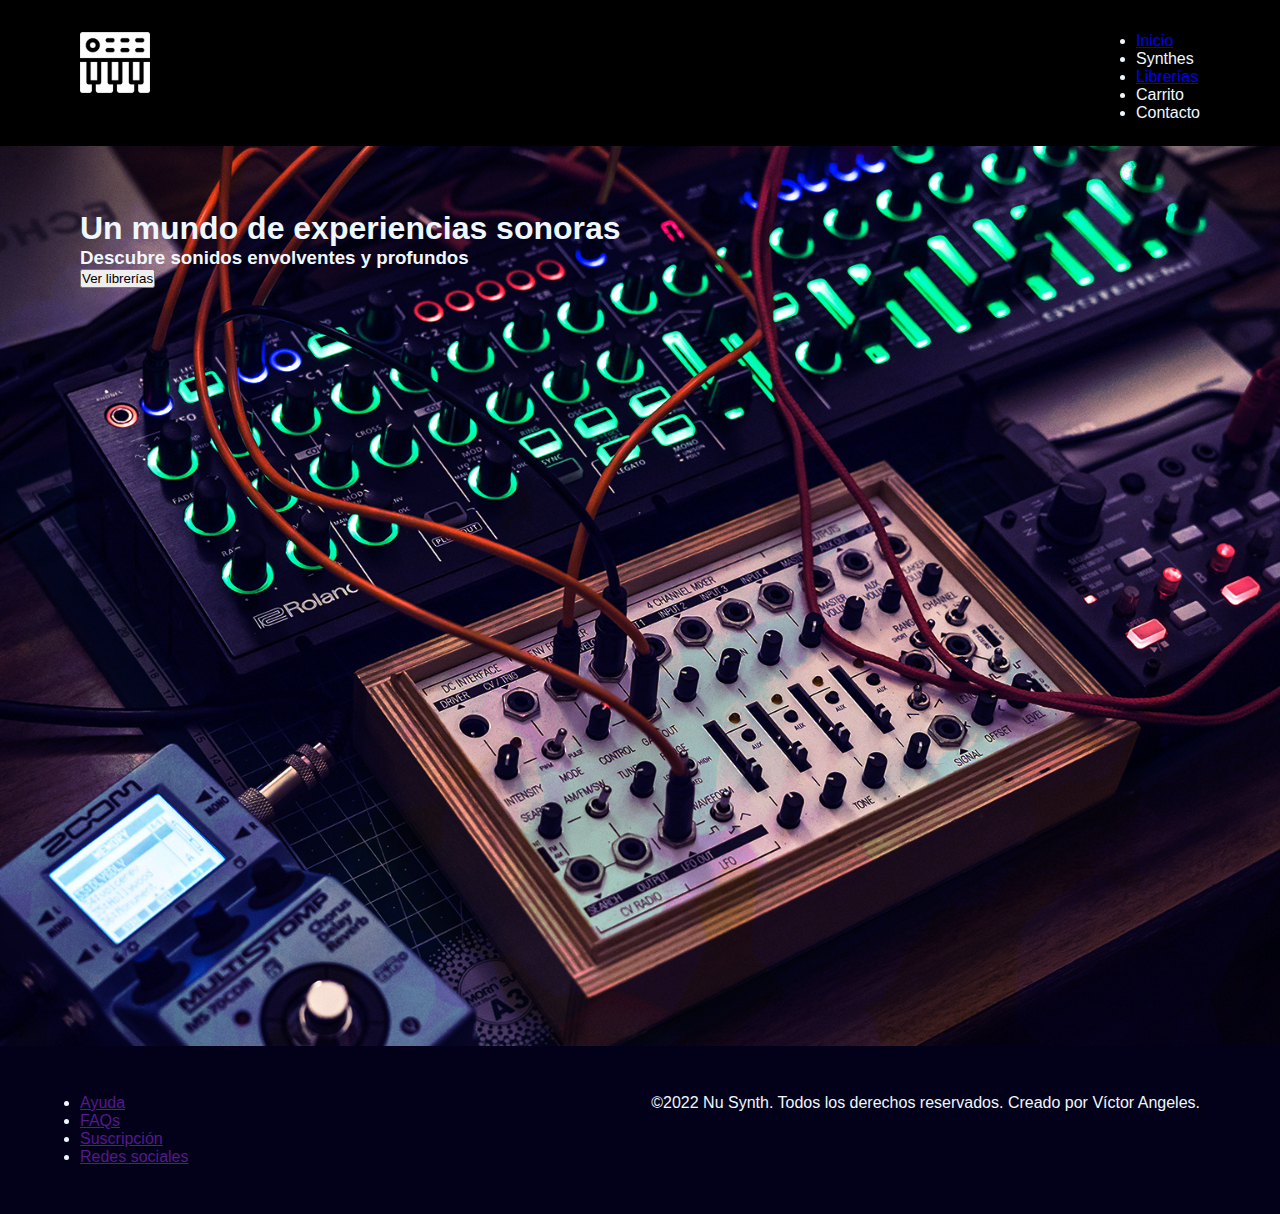
<file: index.html>
<!DOCTYPE html>
<html lang="en">
<head>
    <meta charset="UTF-8">
    <meta http-equiv="X-UA-Compatible" content="IE=edge">
    <meta name="viewport" content="width=device-width, initial-scale=1.0">

    <!--Link CSS-->
    <link rel="stylesheet" href="./style.css">

    <!--Imágen del Sitio-->
    <link rel="icon" href="img/icon-favicon.png">
    <title>Nu Synth</title>
</head>

<body>
    
    <!-- Header -->
    <header>
        <div class="logo">
            <img src="img/icon-sintetizador-blanco.png" alt="Logo de Nu Synth">
        </div>
        <ul>
            <li>
            <a href="index.html">Inicio</a>
            </li>
            <li>Synthes</li>
            <li>
                <a href="pages/librerias.html">Librerías</a>
            </li>
            <li>Carrito</li>
            <li>Contacto</li>
        </ul>
    </header>


    <!-- Main -->
    <main class="pagina-inicio">
        <h1>
            Un mundo de <span class="h1-light"> experiencias sonoras </span>
        </h1>
        <h3>Descubre sonidos envolventes y profundos</h3>
        <button>Ver librerías</button>
    </main>


    <!--Footer-->
    <Footer>
        <ul>
            <li>
                <a href="">Ayuda</a>
            </li>
            <li>
                <a href="">FAQs</a>
            </li>
            <li>
                <a href="">Suscripción</a>
            </li>
            <li>
                <a href="" target="_blank">Redes sociales</a>
            </li>
        </ul>
        <p class="derechos">
            ©2022 Nu Synth. <span>Todos los derechos reservados.</span> <span class="autor">Creado por Víctor
                Angeles.</span>
        </p>
    </Footer>

    <!--Link JavaScript-->
    <script src="./index.js"> </script>
</body>
</html>
</file>
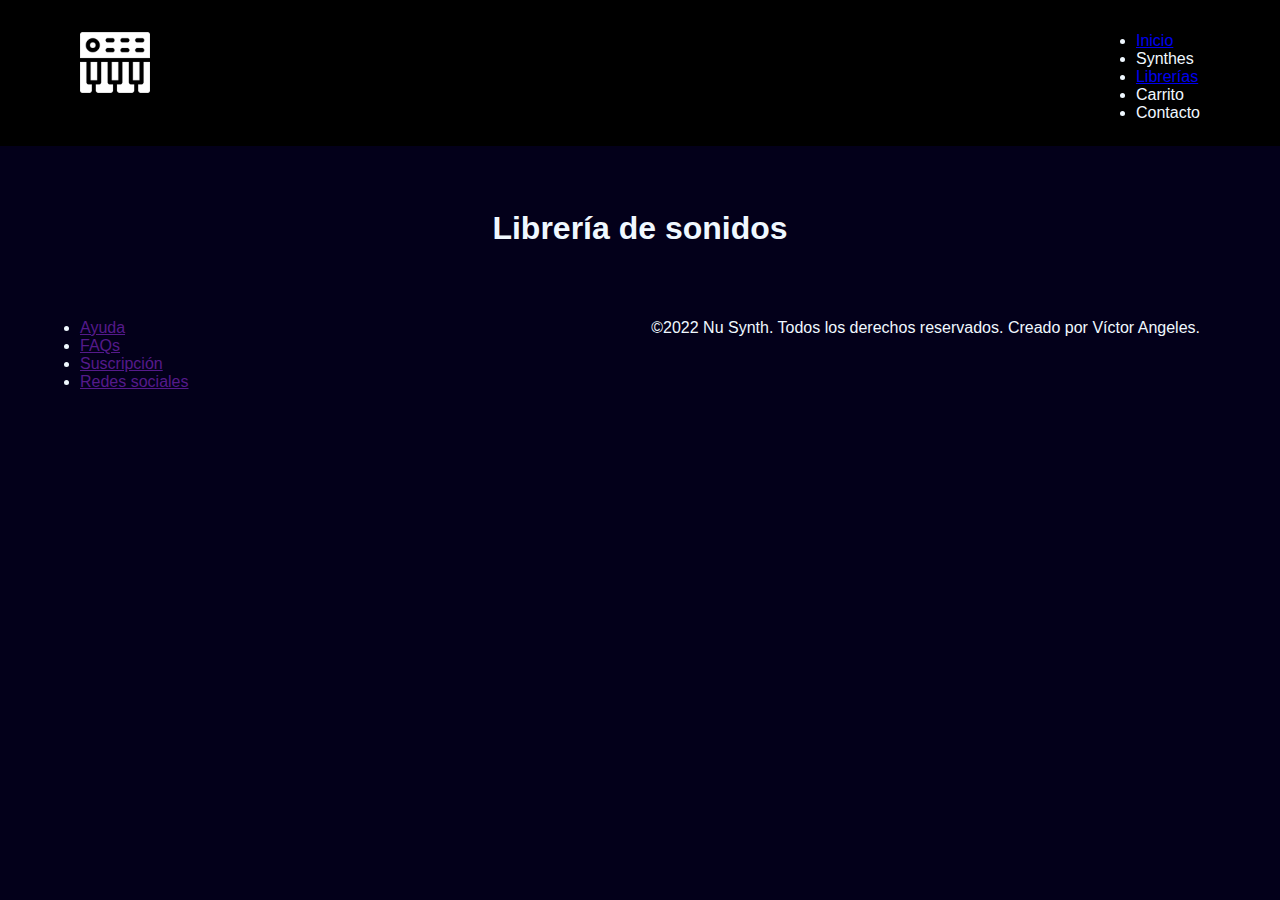
<file: pages/librerias.html>
<!DOCTYPE html>
<html lang="en">

<head>
    <meta charset="UTF-8">
    <meta http-equiv="X-UA-Compatible" content="IE=edge">
    <meta name="viewport" content="width=device-width, initial-scale=1.0">

    <!--Link CSS-->
    <link rel="stylesheet" href="../style.css">

    <!--Imágen del Sitio-->
    <link rel="icon" href="../img/icon-favicon.png">
    <title>Nu Synth</title>
</head>

<body>

    <!-- Header -->
    <header>
        <div class="logo">
            <img src="../img/icon-sintetizador-blanco.png" alt="Logo de Nu Synth">
        </div>
        <ul>
            <li>
                <a href="../index.html">Inicio</a>
            </li>
            <li>Synthes</li>
            <li>
                <a href="librerias.html">Librerías</a>
            </li>
            <li>Carrito</li>
            <li>Contacto</li>
        </ul>
    </header>


    <!-- Main -->
    <main class="pagina-librerias">
        <h1>Librería de sonidos</h1>
    </main>

    <div id="liberiaCards"></div>


    <!--Footer-->
    <Footer>
        <ul>
            <li>
                <a href="">Ayuda</a>
            </li>
            <li>
                <a href="">FAQs</a>
            </li>
            <li>
                <a href="">Suscripción</a>
            </li>
            <li>
                <a href="" target="_blank">Redes sociales</a>
            </li>
        </ul>
        <p class="derechos">
            ©2022 Nu Synth. <span>Todos los derechos reservados.</span> <span class="autor">Creado por Víctor
                Angeles.</span>
        </p>
    </Footer>

    <!--Link JavaScript-->
    <script src="../index.js"> </script>
</body>

</html>
</file>
<file: style.css>
/*Reset*/
* {
    margin: 0;
    padding: 0;
    box-sizing: border-box;
}

/*Estilos de Body*/
body {
    background: #03001a;
    font-family: 'Roboto', sans-serif;
    color: aliceblue;
}

/*Estilos del Header*/
header {
    background-color: black;
    padding: 2rem 5rem 1.5rem 5rem;
    position: sticky;
    top: 0%;
    z-index: 2;
    display: flex;
    justify-content: space-between;
}
header .logo img {
    height: 3.8rem;
}


/*Estilos del Main*/
main.pagina-inicio {
    height: 100vh;
    padding: 4rem 5rem 1.5rem 5rem;
    background-image: url("./img/background-syntes-inicio.png");
    background-size: cover;
    background-position: center;
}
main.pagina-librerias {
    padding: 4rem 5rem 1.5rem 5rem;
    text-align: center;
}


/* Estilos del Footer */
footer {
    padding: 3rem 5rem 3rem 5rem;
    display: flex;
    justify-content: space-between;
}
</file>
